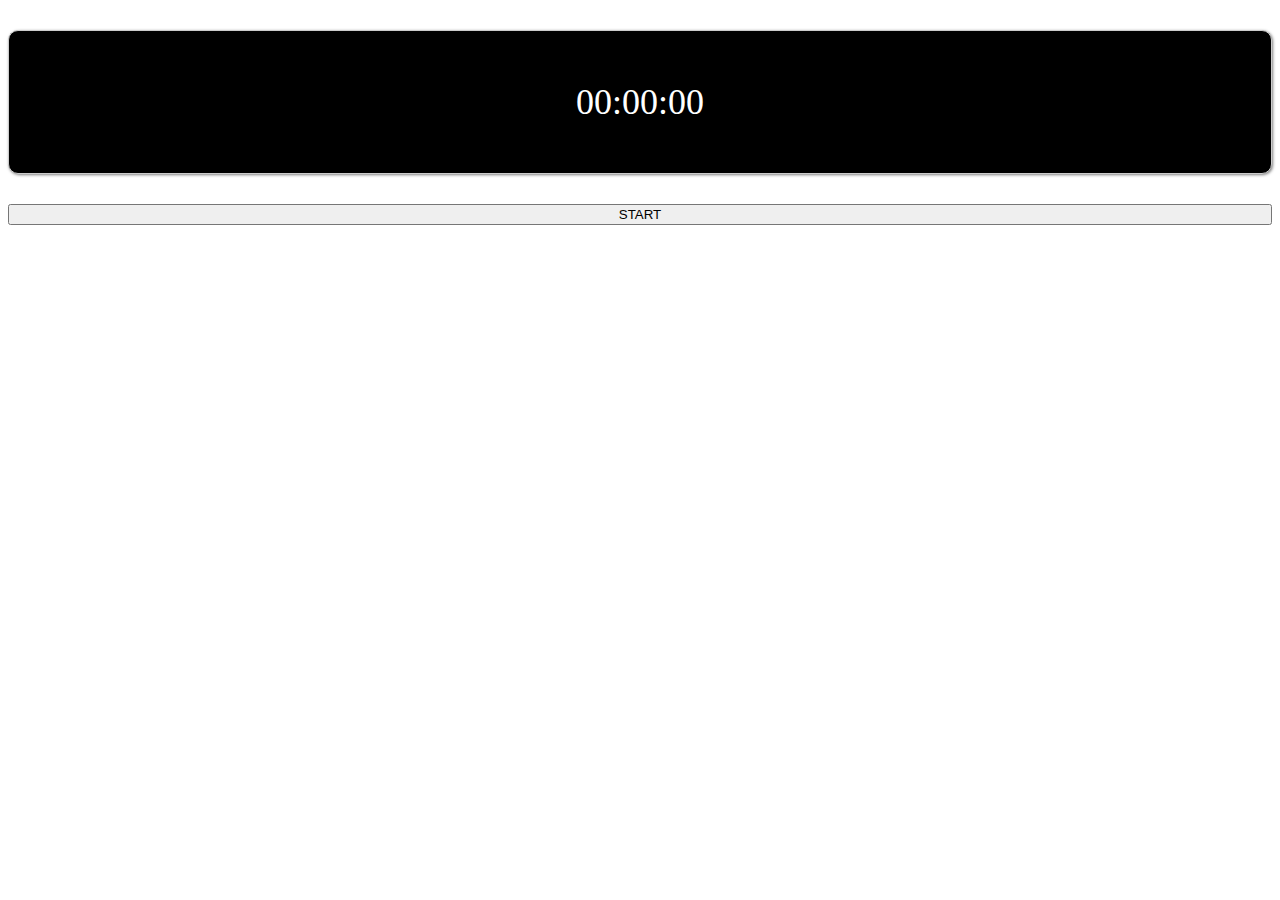
<file: index.html>
<!DOCTYPE html>
<html lang="en">
<head>
    <meta charset="UTF-8">
    <meta name="viewport" content="width=device-width, initial-scale=1.0">
    <title>タイマー</title>
    <link rel="stylesheet" href="https://stackpath.bootstrapcdn.com/bootstrap/4.5.0/css/bootstrap.min.css" integrity="sha384-9aIt2nRpC12Uk9gS9baDl411NQApFmC26EwAOH8WgZl5MYYxFfc+NcPb1dKGj7Sk" crossorigin="anonymous">
    <link rel="stylesheet" href="css/stylesheet.css">
</head>
<body>
    
<div class="container">
    <p id="timer">00:00:00</p>  
    <button id="start_stop" class="btn btn-lg btn-primary">START</button>
</div>

<script>
    var start;
    var timer_id;

    document.getElementById('start_stop').addEventListener('click', function() {
        if (this.innerHTML === "START") {
            start = new Date();

            timer_id = window.setInterval(goTime, 10) //100分の１ミリ秒ごとに経過秒数を表示する

            //STOPボタンにする
            this.innerHTML = "STOP";
            this.classList.remove('btn-primary');
            this.classList.add('btn-danger');
        } else {
            clearInterval(timer_id);

            //STARTボタンにする
            this.innerHTML = "START";
            this.classList.remove('btn-danger');
            this.classList.add('btn-primary');
        }
    });

    var addZero = function(value) {
        if (value < 10) {
            value = "0" + value;
        }
        return value;
    }

    var goTime = function() {
        var now = new Date();

        var milli = now.getTime() - start.getTime();
        var seconds = Math.floor(milli / 1000);
        var minutes = Math.floor(seconds / 60);
        var hours = Math.floor(minutes / 60);

        seconds = seconds - minutes * 60;
        minutes = minutes - hours * 60;

        hours = addZero(hours);
        minutes = addZero(minutes);
        seconds = addZero(seconds);

        document.getElementById('timer').innerHTML = hours + ":" + minutes + ":" + seconds;
    }
</script>
</body>
</html>
</file>
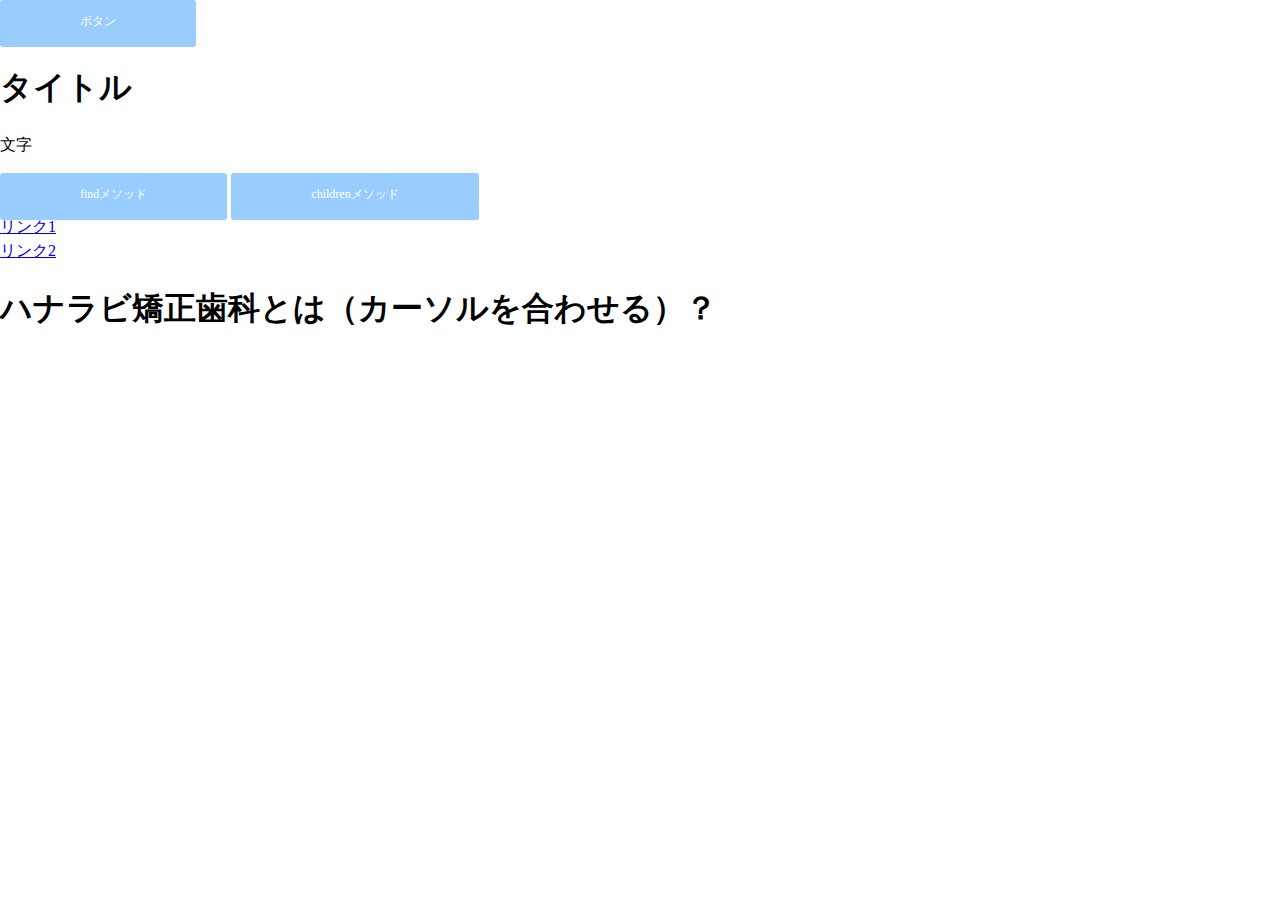
<file: jq_sample.html>
<!DOCTYPE html>
<html lang="ja">
<head>
    <meta charset="UTF-8">
    <meta name="viewport" content="width=device-width, initial-scale=1.0">
    <title>jqueryサンプル</title>
    <link href="css/sanitize.css" rel="stylesheet">
    <link href="css/jq_sample.css" rel="stylesheet">
    <script src="https://ajax.googleapis.com/ajax/libs/jquery/2.1.4/jquery.min.js"></script>
</head>
<body>


      <!--1.セレクタを変数化、メソッドチェーンでフェードアウトを表現-->
    <div class="btn">ボタン</div>
    <h1 id="title">タイトル</h1>
    <p id="text">文字</p>


    <!--2.指定した要素の文字色変更、フェードアウト(find,childrenメソッドの使用)-->
    <div class="btn2" id="find-method">findメソッド</div>
    <div class="btn2" id="children-method">childrenメソッド</div>
    
    <div id="wrapper">
      <a href="#">リンク1</a>
      <div>
        <a href="#">リンク2</a>
      </div>
    </div>

    <!--3 hoverイベントでカーソルを合わせたら文字が現れるのを表現 -->
    <h1 id="hanarabi">ハナラビ矯正歯科とは（カーソルを合わせる）？</h1>
    <p id="hanarabi-description">
      <strong>月々1.65万円</strong>からはじめられれ、<strong>最短3か月のプラン</strong>で目立たずに矯正ができる。
    </p>



   

<script src="js/jq_sample.js"></script>
</body>
</html>
</file>
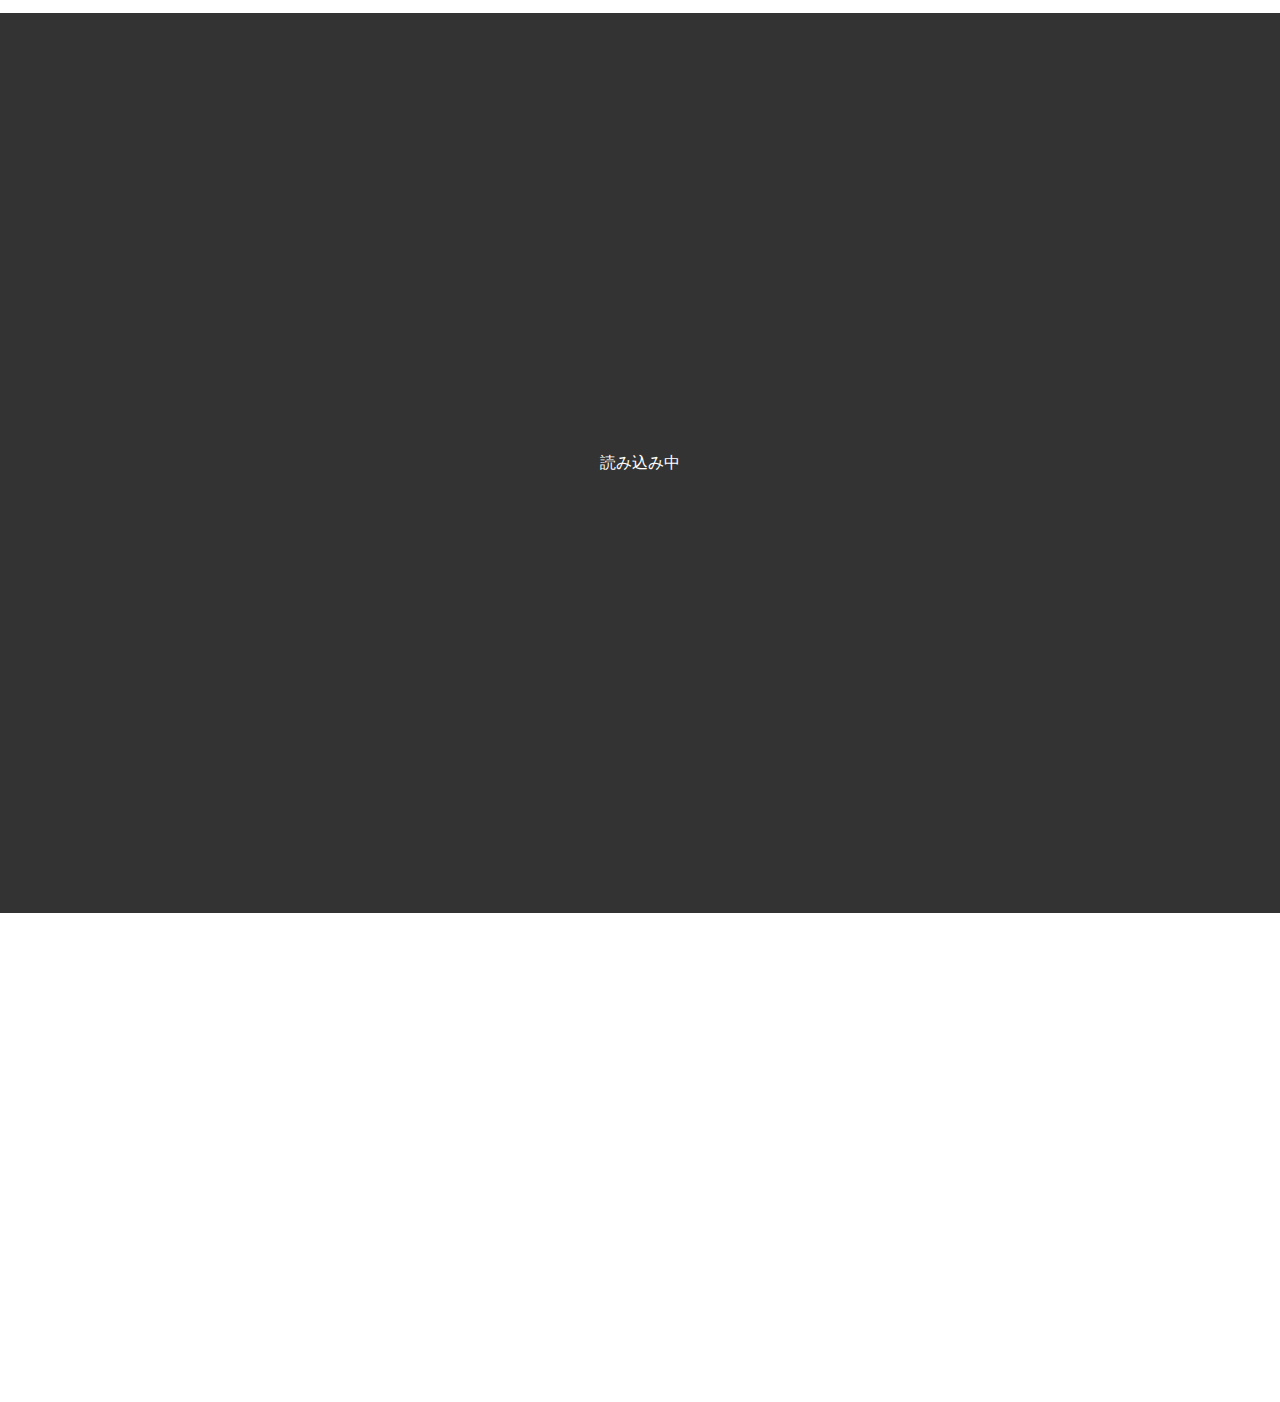
<file: screen.html>
<!DOCTYPE html>
<html lang="ja">
<head>
    <meta charset="UTF-8">
    <meta name="viewport" content="width=device-width, initial-scale=1.0">
    <title>背景色が伸びる（上から下）</title>
    <link href="css/sanitize.css" rel="stylesheet">
    <link href="css/screen.css" rel="stylesheet">
</head>
<body>

    <div id="screen">
        <div id="screen-logo">読み込み中</div>
    </div>
   
    <div id="screenBg"></div><!---画面遷移用-->
    
<div id="container">
    <header id="header">
        <h1>Drips</h1>
    </header>

    <main>
        <section>
            <h2>Area1</h2>
            <p>
                テキストが入ります。テキストが入ります。テキストが入ります。テキストが入ります。テキストが入ります。テキストが入ります。テキストが入ります。テキストが入ります。テキストが入ります。テキストが入ります。テキストが入ります。テキストが入ります。テキストが入ります。テキストが入ります。テキストが入ります。テキストが入ります。テキストが入ります。テキストが入ります。テキストが入ります。テキストが入ります。テキストが入ります。テキストが入ります。テキストが入ります。テキストが入ります。テキストが入ります。テキストが入ります。テキストが入ります。テキストが入ります。テキストが入ります。テキストが入ります。テキストが入ります。テキストが入ります。テキストが入ります。テキストが入ります。テキストが入ります。
            </p>
            <p>
                テキストが入ります。テキストが入ります。テキストが入ります。テキストが入ります。テキストが入ります。テキストが入ります。テキストが入ります。テキストが入ります。テキストが入ります。テキストが入ります。テキストが入ります。テキストが入ります。テキストが入ります。テキストが入ります。テキストが入ります。テキストが入ります。テキストが入ります。テキストが入ります。テキストが入ります。テキストが入ります。テキストが入ります。テキストが入ります。テキストが入ります。テキストが入ります。テキストが入ります。テキストが入ります。テキストが入ります。テキストが入ります。テキストが入ります。テキストが入ります。テキストが入ります。テキストが入ります。テキストが入ります。テキストが入ります。テキストが入ります。
            </p>
        </section>

        <section>
            <h2>Area2</h2>
            <p>
                テキストが入ります。テキストが入ります。テキストが入ります。テキストが入ります。テキストが入ります。テキストが入ります。テキストが入ります。テキストが入ります。テキストが入ります。テキストが入ります。テキストが入ります。テキストが入ります。テキストが入ります。テキストが入ります。テキストが入ります。テキストが入ります。テキストが入ります。テキストが入ります。テキストが入ります。テキストが入ります。テキストが入ります。テキストが入ります。テキストが入ります。テキストが入ります。テキストが入ります。テキストが入ります。テキストが入ります。テキストが入ります。テキストが入ります。テキストが入ります。テキストが入ります。テキストが入ります。テキストが入ります。テキストが入ります。テキストが入ります。
            </p>
            <p>
                テキストが入ります。テキストが入ります。テキストが入ります。テキストが入ります。テキストが入ります。テキストが入ります。テキストが入ります。テキストが入ります。テキストが入ります。テキストが入ります。テキストが入ります。テキストが入ります。テキストが入ります。テキストが入ります。テキストが入ります。テキストが入ります。テキストが入ります。テキストが入ります。テキストが入ります。テキストが入ります。テキストが入ります。テキストが入ります。テキストが入ります。テキストが入ります。テキストが入ります。テキストが入ります。テキストが入ります。テキストが入ります。テキストが入ります。テキストが入ります。テキストが入ります。テキストが入ります。テキストが入ります。テキストが入ります。テキストが入ります。
            </p>
        </section>

        <section>
            <h2>Area3</h2>
            <p>
                テキストが入ります。テキストが入ります。テキストが入ります。テキストが入ります。テキストが入ります。テキストが入ります。テキストが入ります。テキストが入ります。テキストが入ります。テキストが入ります。テキストが入ります。テキストが入ります。テキストが入ります。テキストが入ります。テキストが入ります。テキストが入ります。テキストが入ります。テキストが入ります。テキストが入ります。テキストが入ります。テキストが入ります。テキストが入ります。テキストが入ります。テキストが入ります。テキストが入ります。テキストが入ります。テキストが入ります。テキストが入ります。テキストが入ります。テキストが入ります。テキストが入ります。テキストが入ります。テキストが入ります。テキストが入ります。テキストが入ります。
            </p>
            <p>
                テキストが入ります。テキストが入ります。テキストが入ります。テキストが入ります。テキストが入ります。テキストが入ります。テキストが入ります。テキストが入ります。テキストが入ります。テキストが入ります。テキストが入ります。テキストが入ります。テキストが入ります。テキストが入ります。テキストが入ります。テキストが入ります。テキストが入ります。テキストが入ります。テキストが入ります。テキストが入ります。テキストが入ります。テキストが入ります。テキストが入ります。テキストが入ります。テキストが入ります。テキストが入ります。テキストが入ります。テキストが入ります。テキストが入ります。テキストが入ります。テキストが入ります。テキストが入ります。テキストが入ります。テキストが入ります。テキストが入ります。
            </p>
        </section>

        <section>
            <h2>Area4</h2>
            <p>
                テキストが入ります。テキストが入ります。テキストが入ります。テキストが入ります。テキストが入ります。テキストが入ります。テキストが入ります。テキストが入ります。テキストが入ります。テキストが入ります。テキストが入ります。テキストが入ります。テキストが入ります。テキストが入ります。テキストが入ります。テキストが入ります。テキストが入ります。テキストが入ります。テキストが入ります。テキストが入ります。テキストが入ります。テキストが入ります。テキストが入ります。テキストが入ります。テキストが入ります。テキストが入ります。テキストが入ります。テキストが入ります。テキストが入ります。テキストが入ります。テキストが入ります。テキストが入ります。テキストが入ります。テキストが入ります。テキストが入ります。
            </p>
            <p>
                テキストが入ります。テキストが入ります。テキストが入ります。テキストが入ります。テキストが入ります。テキストが入ります。テキストが入ります。テキストが入ります。テキストが入ります。テキストが入ります。テキストが入ります。テキストが入ります。テキストが入ります。テキストが入ります。テキストが入ります。テキストが入ります。テキストが入ります。テキストが入ります。テキストが入ります。テキストが入ります。テキストが入ります。テキストが入ります。テキストが入ります。テキストが入ります。テキストが入ります。テキストが入ります。テキストが入ります。テキストが入ります。テキストが入ります。テキストが入ります。テキストが入ります。テキストが入ります。テキストが入ります。テキストが入ります。テキストが入ります。
            </p>
        </section>
    </main>

    <footer id="footer">
        <small>© copyright.</small>
    </footer>
</div>
</body>
</html>
</file>
<file: css/stylesheet.css>
body {
    text-align: center;
}

h1 {
    background-color: #000;
    color: #fff;
    margin: 0;
}

.date {
    font-size: 300%;
}

#timer {
    font-size: 36px;
    border: 1px solid #ccc;
    margin: 30px auto;
    padding: 50px;
    background-color: #000;
    color: #fff;
    border-radius: 10px;
    box-shadow: 1px 1px 3px rgba(0, 0, 0, .5);
}

.btn {
    width: 100%;
}
</file>
<file: css/sanitize.css>
/* Document
 * ========================================================================== */

/**
 * Add border box sizing in all browsers (opinionated).
 */

*,
::before,
::after {
  box-sizing: border-box;
}

/**
 * 1. Add text decoration inheritance in all browsers (opinionated).
 * 2. Add vertical alignment inheritance in all browsers (opinionated).
 */

::before,
::after {
  text-decoration: inherit; /* 1 */
  vertical-align: inherit; /* 2 */
}

/**
 * 1. Use the default cursor in all browsers (opinionated).
 * 2. Change the line height in all browsers (opinionated).
 * 3. Use a 4-space tab width in all browsers (opinionated).
 * 4. Remove the grey highlight on links in iOS (opinionated).
 * 5. Prevent adjustments of font size after orientation changes in
 *    IE on Windows Phone and in iOS.
 * 6. Breaks words to prevent overflow in all browsers (opinionated).
 */

html {
  cursor: default; /* 1 */
  line-height: 1.5; /* 2 */
  -moz-tab-size: 4; /* 3 */
  tab-size: 4; /* 3 */
  -webkit-tap-highlight-color: transparent /* 4 */;
  -ms-text-size-adjust: 100%; /* 5 */
  -webkit-text-size-adjust: 100%; /* 5 */
  word-break: break-word; /* 6 */
}

/* Sections
 * ========================================================================== */

/**
 * Remove the margin in all browsers (opinionated).
 */

body {
  margin: 0;
}

/**
 * Correct the font size and margin on `h1` elements within `section` and
 * `article` contexts in Chrome, Edge, Firefox, and Safari.
 */

h1 {
  font-size: 2em;
  margin: 0.67em 0;
}

/* Grouping content
 * ========================================================================== */

/**
 * Remove the margin on nested lists in Chrome, Edge, IE, and Safari.
 */

dl dl,
dl ol,
dl ul,
ol dl,
ul dl {
  margin: 0;
}

/**
 * Remove the margin on nested lists in Edge 18- and IE.
 */

ol ol,
ol ul,
ul ol,
ul ul {
  margin: 0;
}

/**
 * 1. Add the correct sizing in Firefox.
 * 2. Show the overflow in Edge 18- and IE.
 */

hr {
  height: 0; /* 1 */
  overflow: visible; /* 2 */
}

/**
 * Add the correct display in IE.
 */

main {
  display: block;
}

/**
 * Remove the list style on navigation lists in all browsers (opinionated).
 */

nav ol,
nav ul {
  list-style: none;
  padding: 0;
}

/**
 * 1. Correct the inheritance and scaling of font size in all browsers.
 * 2. Correct the odd `em` font sizing in all browsers.
 */

pre {
  font-family: monospace, monospace; /* 1 */
  font-size: 1em; /* 2 */
}

/* Text-level semantics
 * ========================================================================== */

/**
 * Remove the gray background on active links in IE 10.
 */

a {
  background-color: transparent;
}

/**
 * Add the correct text decoration in Edge 18-, IE, and Safari.
 */

abbr[title] {
  text-decoration: underline;
  text-decoration: underline dotted;
}

/**
 * Add the correct font weight in Chrome, Edge, and Safari.
 */

b,
strong {
  font-weight: bolder;
}

/**
 * 1. Correct the inheritance and scaling of font size in all browsers.
 * 2. Correct the odd `em` font sizing in all browsers.
 */

code,
kbd,
samp {
  font-family: monospace, monospace; /* 1 */
  font-size: 1em; /* 2 */
}

/**
 * Add the correct font size in all browsers.
 */

small {
  font-size: 80%;
}

/* Embedded content
 * ========================================================================== */

/*
 * Change the alignment on media elements in all browsers (opinionated).
 */

audio,
canvas,
iframe,
img,
svg,
video {
  vertical-align: middle;
}

/**
 * Add the correct display in IE 9-.
 */

audio,
video {
  display: inline-block;
}

/**
 * Add the correct display in iOS 4-7.
 */

audio:not([controls]) {
  display: none;
  height: 0;
}

/**
 * Remove the border on iframes in all browsers (opinionated).
 */

iframe {
  border-style: none;
}

/**
 * Remove the border on images within links in IE 10-.
 */

img {
  border-style: none;
}

/**
 * Change the fill color to match the text color in all browsers (opinionated).
 */

svg:not([fill]) {
  fill: currentColor;
}

/**
 * Hide the overflow in IE.
 */

svg:not(:root) {
  overflow: hidden;
}

/* Tabular data
 * ========================================================================== */

/**
 * Collapse border spacing in all browsers (opinionated).
 */

table {
  border-collapse: collapse;
}

/* Forms
 * ========================================================================== */

/**
 * Remove the margin on controls in Safari.
 */

button,
input,
select {
  margin: 0;
}

/**
 * 1. Show the overflow in IE.
 * 2. Remove the inheritance of text transform in Edge 18-, Firefox, and IE.
 */

button {
  overflow: visible; /* 1 */
  text-transform: none; /* 2 */
}

/**
 * Correct the inability to style buttons in iOS and Safari.
 */

button,
[type="button"],
[type="reset"],
[type="submit"] {
  -webkit-appearance: button;
}

/**
 * 1. Change the inconsistent appearance in all browsers (opinionated).
 * 2. Correct the padding in Firefox.
 */

fieldset {
  border: 1px solid #a0a0a0; /* 1 */
  padding: 0.35em 0.75em 0.625em; /* 2 */
}

/**
 * Show the overflow in Edge 18- and IE.
 */

input {
  overflow: visible;
}

/**
 * 1. Correct the text wrapping in Edge 18- and IE.
 * 2. Correct the color inheritance from `fieldset` elements in IE.
 */

legend {
  color: inherit; /* 2 */
  display: table; /* 1 */
  max-width: 100%; /* 1 */
  white-space: normal; /* 1 */
}

/**
 * 1. Add the correct display in Edge 18- and IE.
 * 2. Add the correct vertical alignment in Chrome, Edge, and Firefox.
 */

progress {
  display: inline-block; /* 1 */
  vertical-align: baseline; /* 2 */
}

/**
 * Remove the inheritance of text transform in Firefox.
 */

select {
  text-transform: none;
}

/**
 * 1. Remove the margin in Firefox and Safari.
 * 2. Remove the default vertical scrollbar in IE.
 * 3. Change the resize direction in all browsers (opinionated).
 */

textarea {
  margin: 0; /* 1 */
  overflow: auto; /* 2 */
  resize: vertical; /* 3 */
}

/**
 * Remove the padding in IE 10-.
 */

[type="checkbox"],
[type="radio"] {
  padding: 0;
}

/**
 * 1. Correct the odd appearance in Chrome, Edge, and Safari.
 * 2. Correct the outline style in Safari.
 */

[type="search"] {
  -webkit-appearance: textfield; /* 1 */
  outline-offset: -2px; /* 2 */
}

/**
 * Correct the cursor style of increment and decrement buttons in Safari.
 */

::-webkit-inner-spin-button,
::-webkit-outer-spin-button {
  height: auto;
}

/**
 * Correct the text style of placeholders in Chrome, Edge, and Safari.
 */

::-webkit-input-placeholder {
  color: inherit;
  opacity: 0.54;
}

/**
 * Remove the inner padding in Chrome, Edge, and Safari on macOS.
 */

::-webkit-search-decoration {
  -webkit-appearance: none;
}

/**
 * 1. Correct the inability to style upload buttons in iOS and Safari.
 * 2. Change font properties to `inherit` in Safari.
 */

::-webkit-file-upload-button {
  -webkit-appearance: button; /* 1 */
  font: inherit; /* 2 */
}

/**
 * Remove the inner border and padding of focus outlines in Firefox.
 */

::-moz-focus-inner {
  border-style: none;
  padding: 0;
}

/**
 * Restore the focus outline styles unset by the previous rule in Firefox.
 */

:-moz-focusring {
  outline: 1px dotted ButtonText;
}

/**
 * Remove the additional :invalid styles in Firefox.
 */

:-moz-ui-invalid {
  box-shadow: none;
}

/* Interactive
 * ========================================================================== */

/*
 * Add the correct display in Edge 18- and IE.
 */

details {
  display: block;
}

/*
 * Add the correct styles in Edge 18-, IE, and Safari.
 */

dialog {
  background-color: white;
  border: solid;
  color: black;
  display: block;
  height: -moz-fit-content;
  height: -webkit-fit-content;
  height: fit-content;
  left: 0;
  margin: auto;
  padding: 1em;
  position: absolute;
  right: 0;
  width: -moz-fit-content;
  width: -webkit-fit-content;
  width: fit-content;
}

dialog:not([open]) {
  display: none;
}

/*
 * Add the correct display in all browsers.
 */

summary {
  display: list-item;
}

/* Scripting
 * ========================================================================== */

/**
 * Add the correct display in IE 9-.
 */

canvas {
  display: inline-block;
}

/**
 * Add the correct display in IE.
 */

template {
  display: none;
}

/* User interaction
 * ========================================================================== */

/*
 * 1. Remove the tapping delay in IE 10.
 * 2. Remove the tapping delay on clickable elements
      in all browsers (opinionated).
 */

a,
area,
button,
input,
label,
select,
summary,
textarea,
[tabindex] {
  -ms-touch-action: manipulation; /* 1 */
  touch-action: manipulation; /* 2 */
}

/**
 * Add the correct display in IE 10-.
 */

[hidden] {
  display: none;
}

/* Accessibility
 * ========================================================================== */

/**
 * Change the cursor on busy elements in all browsers (opinionated).
 */

[aria-busy="true"] {
  cursor: progress;
}

/*
 * Change the cursor on control elements in all browsers (opinionated).
 */

[aria-controls] {
  cursor: pointer;
}

/*
 * Change the cursor on disabled, not-editable, or otherwise
 * inoperable elements in all browsers (opinionated).
 */

[aria-disabled="true"],
[disabled] {
  cursor: not-allowed;
}

/*
 * Change the display on visually hidden accessible elements
 * in all browsers (opinionated).
 */

[aria-hidden="false"][hidden] {
  display: initial;
}

[aria-hidden="false"][hidden]:not(:focus) {
  clip: rect(0, 0, 0, 0);
  position: absolute;
}
</file>
<file: css/jq_sample.css>
.btn {
    display: inline-block;
    cursor: pointer;
    padding: 12px 80px;
    background-color: #99CCFF;
    box-shadow: 0px 5px #99CCFF;
    border-radius: 3px;
    color: #fff;
    font-size: 12px;
  }

  .btn2 {
    display: inline-block;
    cursor: pointer;
    padding: 12px 80px;
    background-color: #99CCFF;
    box-shadow: 0px 5px #99CCFF;
    border-radius: 3px;
    color: #fff;
    font-size: 12px;
  }

.btn:active {
    position: relative;
    top: 5px;
    box-shadow: none;
  }

  #hanarabi-description {
    display: none;
  }
</file>
<file: css/screen.css>
@charset "utf-8";

#screen {
    text-align: center;
    position: fixed;
    width: 100%;
    height: 100%;
    z-index: 9999999;
    background: #333;
    color: #fff;
}

#screen-logo {
    position: absolute;
    top: 50%;
    left: 50%;
    transform: translate(-50%, -50%);
}

/*========= 画面遷移のためのCSS ===============*/
#screenBg {
    display: none;
}

/*bodyにappearクラスがついたら出現*/
body.appear .splashbg{
    display: block;
    content: "";
    position:fixed;
  z-index: 999;
    width: 100%;
    height: 100vh;
    top: 0;
  left: 0;
    transform: scaleY(0);
    background-color: #333;/*伸びる背景色の設定*/
  animation-name:PageAnime;
  animation-duration:1.2s;
  animation-timing-function:ease-in-out;
  animation-fill-mode:forwards;
}

@keyframes PageAnime{
  0% {
    transform-origin:top;
    transform:scaleY(0);
  }
  50% {
    transform-origin:top;
    transform:scaleY(1);
  }
  50.001% {
    transform-origin:bottom;
  }
  100% {
    transform-origin:bottom;
    transform:scaleY(0);
  }
}

/*画面遷移の後現れるコンテンツ設定*/
#container{
  opacity: 0;/*はじめは透過0に*/
}

/*bodyにappearクラスがついたら出現*/
body.appear #container{
  animation-name:PageAnimeAppear;
  animation-duration:1s;
  animation-delay: 0.8s;
  animation-fill-mode:forwards;
  opacity: 0;
}

@keyframes PageAnimeAppear{
  0% {
  opacity: 0;
  }
  100% {
  opacity: 1;
}
}


h1 {
    font-size: 1.2rem;
}

h2{
    font-size:1.2rem;
    text-align: center;
    margin: 0 0 30px 0;
  }
</file>
